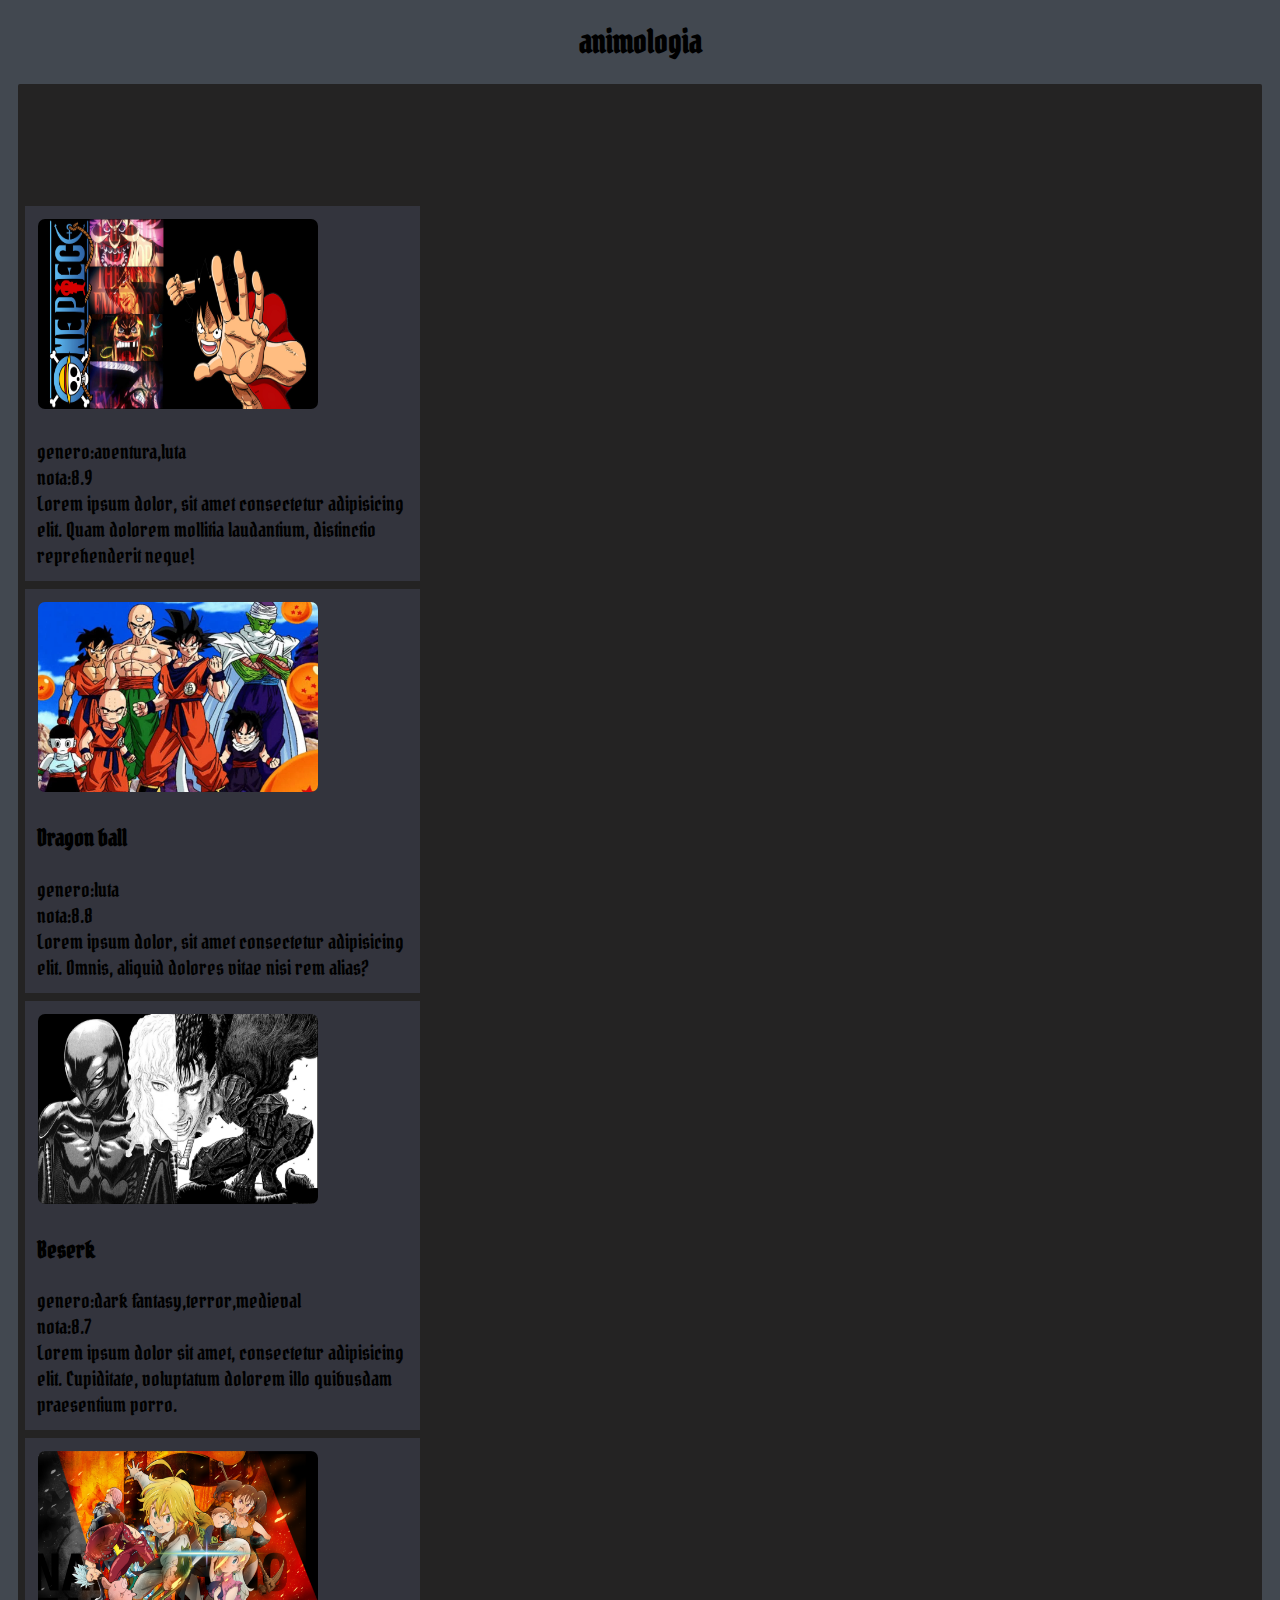
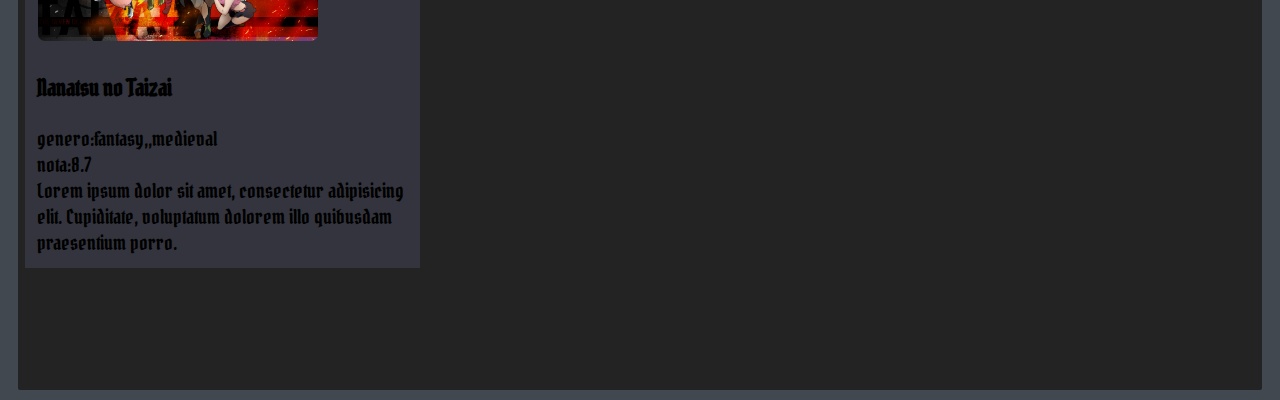
<file: index.html>
<!DOCTYPE html>
<html lang="pt-br">
<head>
    <meta charset="UTF-8">
    <meta http-equiv="X-UA-Compatible" content="IE=edge">
    <meta name="viewport" content="width=device-width, initial-scale=1.0">
    <link rel="stylesheet" href="style.css">
    <title>site</title>
</head>
<body>
    <style>
        @import url('https://fonts.googleapis.com/css2?family=Pirata+One&display=swap');
      </style>
    
    
    <h1 style="text-align: center;">animologia</h1>
     <div class="tabelagem" >
        
        
        <div class="pagina_onepiece">
           <img class="imagem_onepiece" src="/arte-digital-para-caneca-luffy-nika-one-piece-png-one-piece.jpg" alt="130px" width="280px" height="190px"  >
              <h3><link rel="stylesheet" href="pagONE_PIECE.HTML"></h3>
              <span>genero:aventura,luta</span>
        <div><span>nota:8.9</span></div>
        <div>
            <span>Lorem ipsum dolor, sit amet consectetur adipisicing elit. Quam dolorem mollitia laudantium, distinctio reprehenderit neque!</span>
        </div>
        </div>    
        
        
        
        <div class="pagina_dragonball" >
            <img class="imagem_dbz" src="/02121730170218.webp" alt="130px" width="280px" height="190px"  >
              <h3>Dragon ball</h3>
              <span>genero:luta</span>
             <div>nota:8.8</div>
             <div>Lorem ipsum dolor, sit amet consectetur adipisicing elit. Omnis, aliquid dolores vitae nisi rem alias?</div>
        </div>
        
        
        <div class="pagina_berserk" >
            <img class="imagem_berserk" src="/berserk.png" alt="130px" width="280px" height="190px"  >
              
              <h3>Beserk</h3>
              <span>genero:dark fantasy,terror,medieval</span>
              <div><span>nota:8.7</span></div>
              <div><span>Lorem ipsum dolor sit amet, consectetur adipisicing elit. Cupiditate, voluptatum dolorem illo quibusdam praesentium porro.</span></div>
        </div>
        
        
        <div class="pagina_nanatsu">
            <img class="imagem_nanatsu" src="/nanatsu.webp" alt="130px" width="280px" height="190px"  >
            <h3>Nanatsu no Taizai</h3>
            <span>genero:fantasy,,medieval</span>
            <div><span>nota:8.7</span></div>
            <div><span>Lorem ipsum dolor sit amet, consectetur adipisicing elit. Cupiditate, voluptatum dolorem illo quibusdam praesentium porro.</span></div>
        </div>
        
        
    
    
</div>

</main>

</body>
</html>






</body>
</html>
</file>
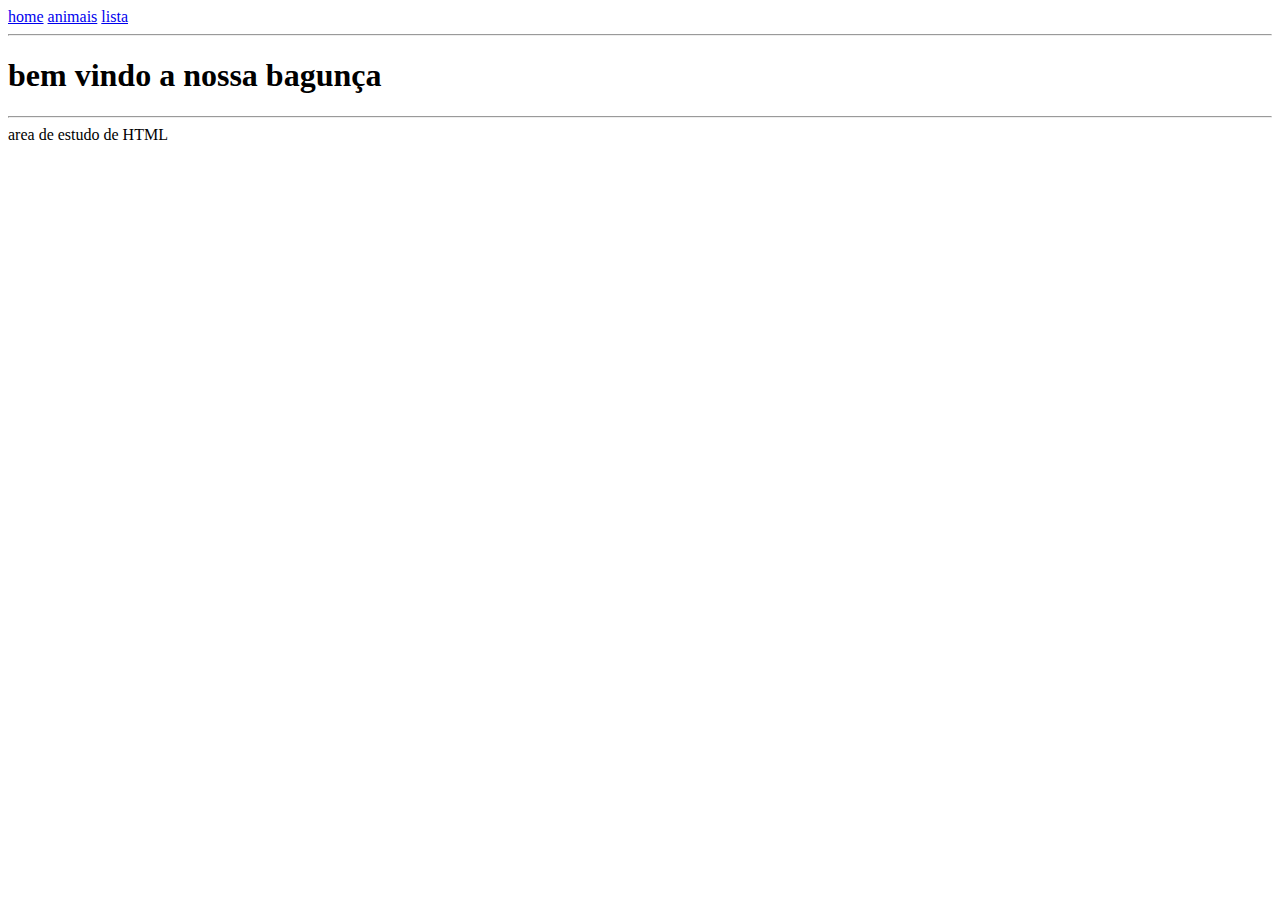
<file: aulainicial/index.html>
<!DOCTYPE html>
<html lang="pt-br">
<head>
    <meta charset="UTF-8">
    <meta http-equiv="X-UA-Compatible" content="IE=edge">
    <meta name="viewport" content="width=device-width, initial-scale=1.0">
    <title>inicio</title>
</head>
<body>
    <nav>
        <a href="index.html">home</a>
        <a href="pagina3.html">animais</a>
        <a href="pagina4.html">lista</a>


        <hr>
    <nav>
<main>
    <h1>bem vindo a nossa bagunça</h1>
    <hr>
    <span>area de estudo de HTML</span>


</main>




</body>
</html>
</file>
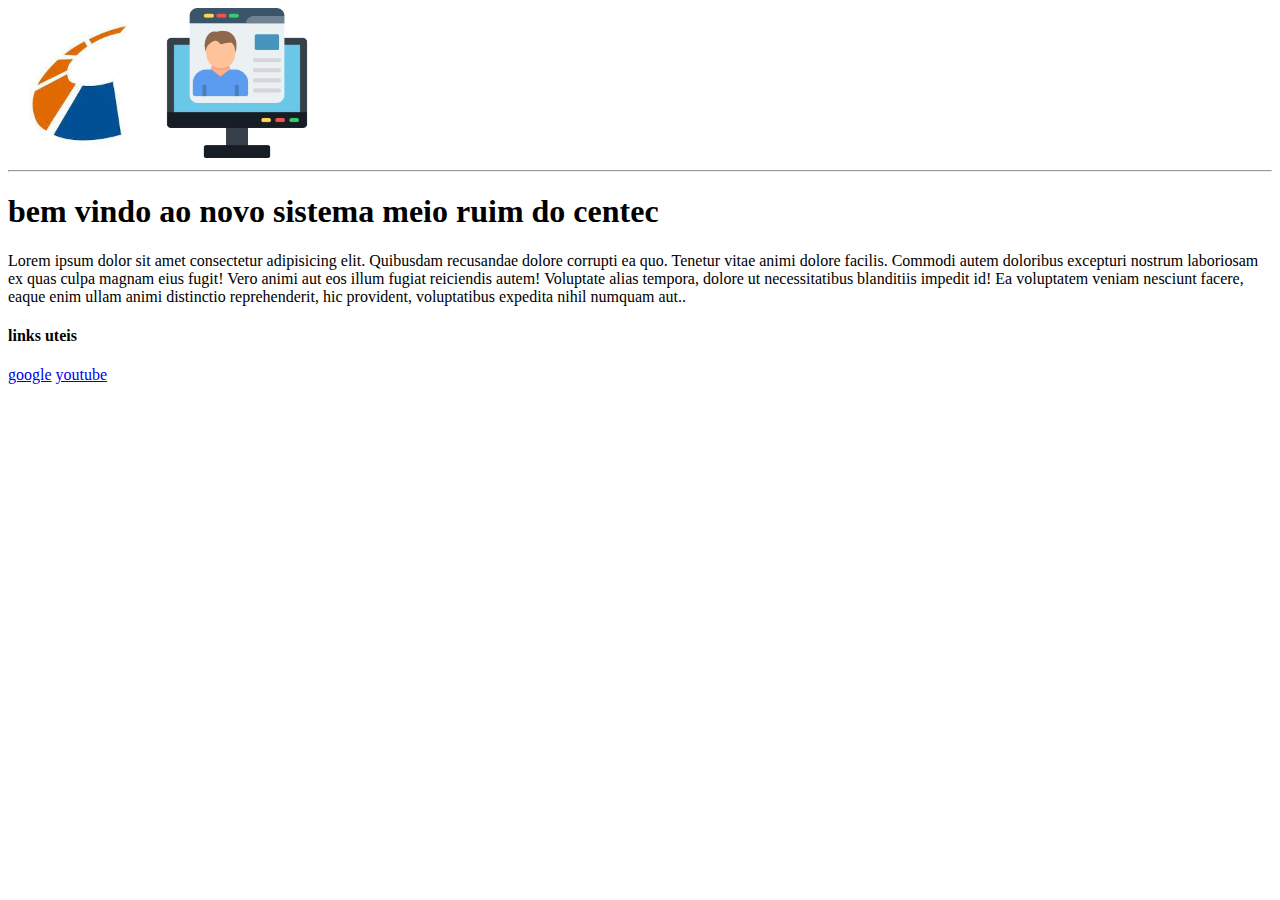
<file: formulario/index.html>
<!DOCTYPE html>
<html lang="pt-br">
<head>
    <meta charset="UTF-8">
    <meta http-equiv="X-UA-Compatible" content="IE=edge">
    <meta name="viewport" content="width=device-width, initial-scale=1.0">
    <title>home</title>
</head>
<body>
    <header>
        <nav>
           <a href="/index.html"><img src="images/centeclogo.png" width="150px" alt="centec logo"></a> 
            <a href="pages/cadastro.html"><img src="images/cadastrologo.png.png" width="150px" alt="cadastro"></a>
        </nav>
        <hr>
    </header>
    <main>
        <h1>bem vindo ao novo sistema meio ruim do centec</h1>
        <span>Lorem ipsum dolor sit amet consectetur adipisicing elit. Quibusdam recusandae dolore corrupti ea quo. Tenetur vitae animi dolore facilis. Commodi autem doloribus excepturi nostrum laboriosam ex quas culpa magnam eius fugit! Vero animi aut eos illum fugiat reiciendis autem! Voluptate alias tempora, dolore ut necessitatibus blanditiis impedit id! Ea voluptatem veniam nesciunt facere, eaque enim ullam animi distinctio reprehenderit, hic provident, voluptatibus expedita nihil numquam aut..</span>
    </main>
    <footer>
        <h4>links uteis</h4>
        <a href="https://www.google.com.br/">google</a>
        <a href="https://www.youtube.com/">youtube</a>
    </footer>








</body>
</html>
</file>
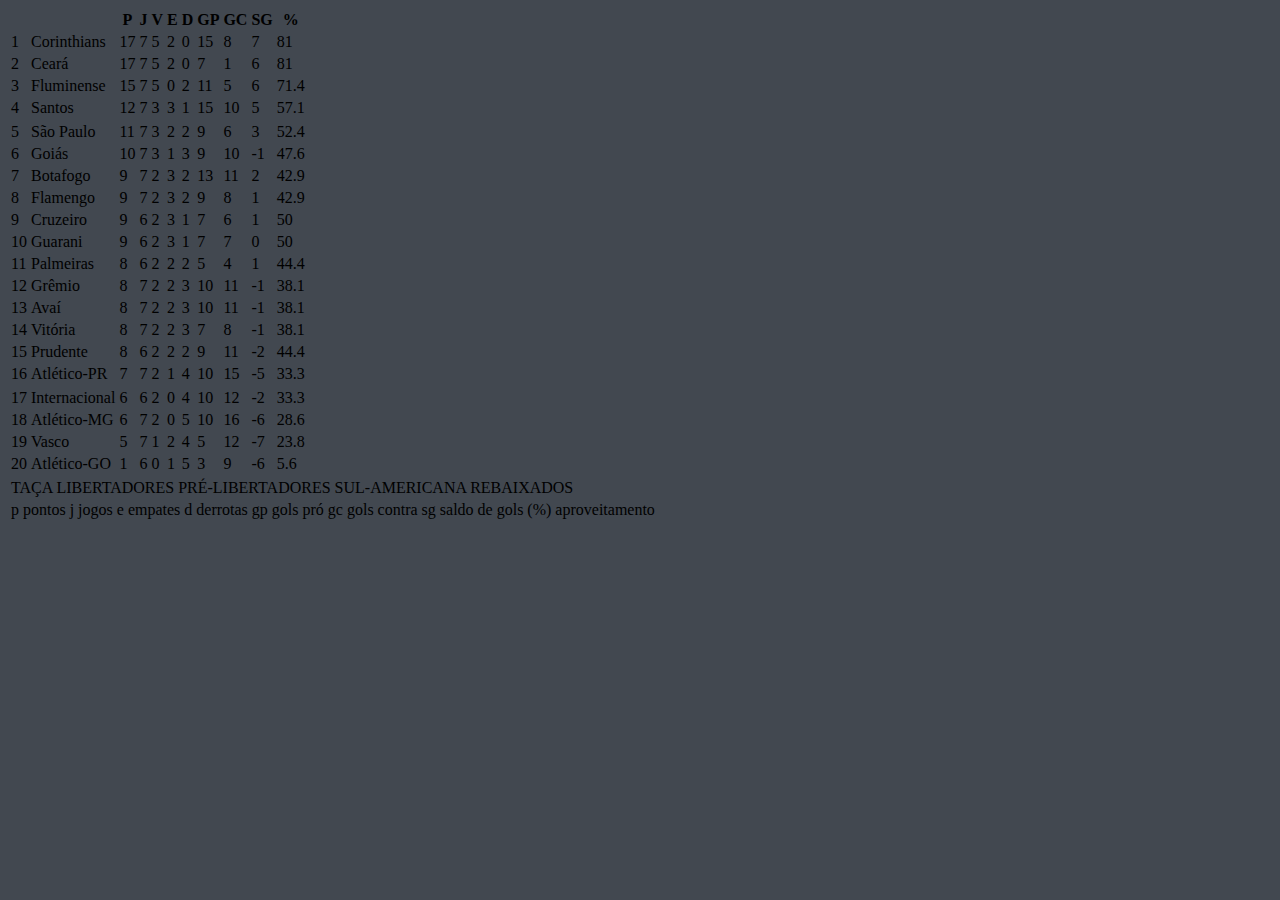
<file: brasileirão.html>
<!DOCTYPE html>
<html lang="pt-br">
<head>
    <meta charset="UTF-8">
    <meta http-equiv="X-UA-Compatible" content="IE=edge">
    <meta name="viewport" content="width=device-width, initial-scale=1.0">
    <link rel="stylesheet" href="style.css">
    <title>tabela do brasileirão</title>
</head>
<body>
    <table class="tabela" >
        <tr>
            <th></th>
            <th></th>
            <th class="valoresP" >P</th>
            <th class="valoresJ" > J</th>
            <th class="valoresV" > V</th>
            <th class="valoresE" > E</th>
            <th class="valoresD" > D</th>
            <th class="valoresGP" >GP</th>
            <th class="valoresGC" >GC</th>
            <th class="valoresSG" >SG</th>
            <th class="valoresCENTO">%</th>
        </tr>
        
            <tr>
                <td class="um">1 </td>
                <td class="times">Corinthians</td>
                <td class="divisóesud">17</td>
                <td class="divisõesdois">7</td>
                <td class="divisõesum">5</td>
                <td class="divisõesdois">2</td>
                <td class="divisõesum">0</td>
                <td class="divisõesdois">15</td>
                <td class="divisõesum">8</td>
                <td class="divisõesdois">7</td>
                <td class="divisõesum">81</td>
            </tr>
            <tr>
                <td class="dois">2 </td>
                <td class="times">Ceará</td>
                <td class="divisóesud">17</td>
                <td class="divisõesdois">7</td>
                <td class="divisõesum">5</td>
                <td class="divisõesdois">2</td>
                <td class="divisõesum">0</td>
                <td class="divisõesdois">7</td>
                <td class="divisõesum">1</td>
                <td class="divisõesdois">6</td>
                <td class="divisõesum">81</td>
                
            </tr>
            <tr>
                <td class="tres" >3 </td>
                <td class="times">Fluminense</td>
                <td class="divisóesud">15</td>
                <td class="divisõesdois">7</td>
                <td class="divisõesum">5</td>
                <td class="divisõesdois">0</td>
                <td class="divisõesum">2</td>
                <td class="divisõesdois">11</td>
                <td class="divisõesum">5</td>
                <td class="divisõesdois">6</td>
                <td class="divisõesum">71.4</td>
            </tr>
            <tr>
                <td class="quatro" >4 </td>
                <td class="times">Santos</td>
                <td class="divisóesud">12</td>
                <td class="divisõesdois">7</td>
                <td class="divisõesum">3</td>
                <td class="divisõesdois">3</td>
                <td class="divisõesum">1</td>
                <td class="divisõesdois">15</td>
                <td class="divisõesum">10</td>
                <td class="divisõesdois">5</td>
                <td class="divisõesum">57.1</td>
            </tr>
            <tr class="border"></tr>
            <tr>
                <td class="cinco" >5 </td>
                <td class="times">São Paulo</td>
                <td class="divisóesud">11</td>
                <td class="divisõesdois">7</td>
                <td class="divisõesum">3</td>
                <td class="divisõesdois">2</td>
                <td class="divisõesum">2</td>
                <td class="divisõesdois">9</td>
                <td class="divisõesum">6</td>
                <td class="divisõesdois">3</td>
                <td class="divisõesum">52.4</td>
            </tr>
            <tr>
                <td class="seis" >6 </td>
                <td class="times">Goiás</td>
                <td class="divisóesud">10</td>
                <td class="divisõesdois">7</td>
                <td class="divisõesum">3</td>
                <td class="divisõesdois">1</td>
                <td class="divisõesum">3</td>
                <td class="divisõesdois">9</td>
                <td class="divisõesum">10</td>
                <td class="divisõesdois">-1</td>
                <td class="divisõesum">47.6</td>
            </tr>
            <tr>
                <td class="sete">7 </td>
                <td class="times">Botafogo</td>
                <td class="divisóesud">9</td>
                <td class="divisõesdois">7</td>
                <td class="divisõesum">2</td>
                <td class="divisõesdois">3</td>
                <td class="divisõesum">2</td>
                <td class="divisõesdois">13</td>
                <td class="divisõesum">11</td>
                <td class="divisõesdois">2</td>
                <td class="divisõesum">42.9</td>
            </tr>
            <tr>
                <td class="oito">8 </td>
                <td class="times">Flamengo</td>
                <td class="divisóesud">9</td>
                <td class="divisõesdois">7</td>
                <td class="divisõesum">2</td>
                <td class="divisõesdois">3</td>
                <td class="divisõesum">2</td>
                <td class="divisõesdois">9</td>
                <td class="divisõesum">8</td>
                <td class="divisõesdois">1</td>
                <td class="divisõesum">42.9</td>
            </tr>
            <tr>
                <td class="nove">9 </td>
                <td class="times">Cruzeiro</td>
                <td class="divisóesud">9</td>
                <td class="divisõesdois">6</td>
                <td class="divisõesum">2</td>
                <td class="divisõesdois">3</td>
                <td class="divisõesum">1</td>
                <td class="divisõesdois">7</td>
                <td class="divisõesum">6</td>
                <td class="divisõesdois">1</td>
                <td class="divisõesum">50</td>
            </tr>
            <tr>
                <td class="dez">10 </td>
                <td class="times">Guarani</td>
                <td class="divisóesud">9</td>
                <td class="divisõesdois">6</td>
                <td class="divisõesum">2</td>
                <td class="divisõesdois">3</td>
                <td class="divisõesum">1</td>
                <td class="divisõesdois">7</td>
                <td class="divisõesum">7</td>
                <td class="divisõesdois">0</td>
                <td class="divisõesum">50</td>
            </tr>
            <tr>
                <td class="onze">11 </td>
                <td class="times">Palmeiras</td>
                <td class="divisóesud">8</td>
                <td class="divisõesdois">6</td>
                <td class="divisõesum">2</td>
                <td class="divisõesdois">2</td>
                <td class="divisõesum">2</td>
                <td class="divisõesdois">5</td>
                <td class="divisõesum">4</td>
                <td class="divisõesdois">1</td>
                <td class="divisõesum">44.4</td>
            </tr>
            <tr>
                <td class="doze">12 </td>
                <td class="times">Grêmio</td>
                <td class="divisóesud">8</td>
                <td class="divisõesdois">7</td>
                <td class="divisõesum">2</td>
                <td class="divisõesdois">2</td>
                <td class="divisõesum">3</td>
                <td class="divisõesdois">10</td>
                <td class="divisõesum">11</td>
                <td class="divisõesdois">-1</td>
                <td class="divisõesum">38.1</td>
            </tr>
            <tr>
                <td class="treze">13 </td>
                <td class="times">Avaí</td>
                <td class="divisóesud">8</td>
                <td class="divisõesdois">7</td>
                <td class="divisõesum">2</td>
                <td class="divisõesdois">2</td>
                <td class="divisõesum">3</td>
                <td class="divisõesdois">10</td>
                <td class="divisõesum">11</td>
                <td class="divisõesdois">-1</td>
                <td class="divisõesum">38.1</td>
            </tr>
            <tr>
                <td class="catorze">14 </td>
                <td class="times">Vitória</td>
                <td class="divisóesud">8</td>
                <td class="divisõesdois">7</td>
                <td class="divisõesum">2</td>
                <td class="divisõesdois">2</td>
                <td class="divisõesum">3</td>
                <td class="divisõesdois">7</td>
                <td class="divisõesum">8</td>
                <td class="divisõesdois">-1</td>
                <td class="divisõesum">38.1</td>
            </tr>
            <tr>
                <td class="quinze">15 </td>
                <td class="times">Prudente</td>
                <td class="divisóesud">8</td>
                <td class="divisõesdois">6</td>
                <td class="divisõesum">2</td>
                <td class="divisõesdois">2</td>
                <td class="divisõesum">2</td>
                <td class="divisõesdois">9</td>
                <td class="divisõesum">11</td>
                <td class="divisõesdois">-2</td>
                <td class="divisõesum">44.4</td>
            </tr>
            <tr>
                <td class="dezesseis">16 </td>
                <td class="times">Atlético-PR</td>
                <td class="divisóesud">7</td>
                <td class="divisõesdois">7</td>
                <td class="divisõesum">2</td>
                <td class="divisõesdois">1</td>
                <td class="divisõesum">4</td>
                <td class="divisõesdois">10</td>
                <td class="divisõesum">15</td>
                <td class="divisõesdois">-5</td>
                <td class="divisõesum">33.3</td>
            </tr>
            <tr class="border"></tr>
            <tr>
                <td class="dezesete">17 </td>
                <td class="times">Internacional</td>
                <td class="divisóesud">6</td>
                <td class="divisõesdois">6</td>
                <td class="divisõesum">2</td>
                <td class="divisõesdois">0</td>
                <td class="divisõesum">4</td>
                <td class="divisõesdois">10</td>
                <td class="divisõesum">12</td>
                <td class="divisõesdois">-2</td>
                <td class="divisõesum">33.3</td>
            </tr>
            <tr>
                <td class="dezoito">18 </td>
                <td class="times">Atlético-MG</td>
                <td class="divisóesud">6</td>
                <td class="divisõesdois">7</td>
                <td class="divisõesum">2</td>
                <td class="divisõesdois">0</td>
                <td class="divisõesum">5</td>
                <td class="divisõesdois">10</td>
                <td class="divisõesum">16</td>
                <td class="divisõesdois">-6</td>
                <td class="divisõesum">28.6</td>
            </tr>
            <tr>
                <td class="dezenove">19 </td>
                <td class="times">Vasco</td>
                <td class="divisóesud">5</td>
                <td class="divisõesdois">7</td>
                <td class="divisõesum">1</td>
                <td class="divisõesdois">2</td>
                <td class="divisõesum">4</td>
                <td class="divisõesdois">5</td>
                <td class="divisõesum">12</td>
                <td class="divisõesdois">-7</td>
                <td class="divisõesum">23.8</td>
            </tr>
            <tr>
                <td class="vinte">20 </td>
                <td class="times">Atlético-GO</td>
                <td class="divisóesud">1</td>
                <td class="divisõesdois">6</td>
                <td class="divisõesum">0</td>
                <td class="divisõesdois">1</td>
                <td class="divisõesum">5</td>
                <td class="divisõesdois">3</td>
                <td class="divisõesum">9</td>
                <td class="divisõesdois">-6</td>
                <td class="divisõesum">5.6</td>
            </tr>
    
    <table class="tabeladois">
        <tr>
            <td class="rodapéum"> 
              <span id="cor" ></span>  TAÇA LIBERTADORES PRÉ-LIBERTADORES SUL-AMERICANA REBAIXADOS
            </td>
        <tr>
            <td class="fonte">p pontos j jogos e empates d derrotas gp gols pró gc gols contra sg saldo de gols (%) aproveitamento</td> 
        </tr>    
            
        </tr>
    </table>
    
    </table>
    

</body>
</html>
</file>
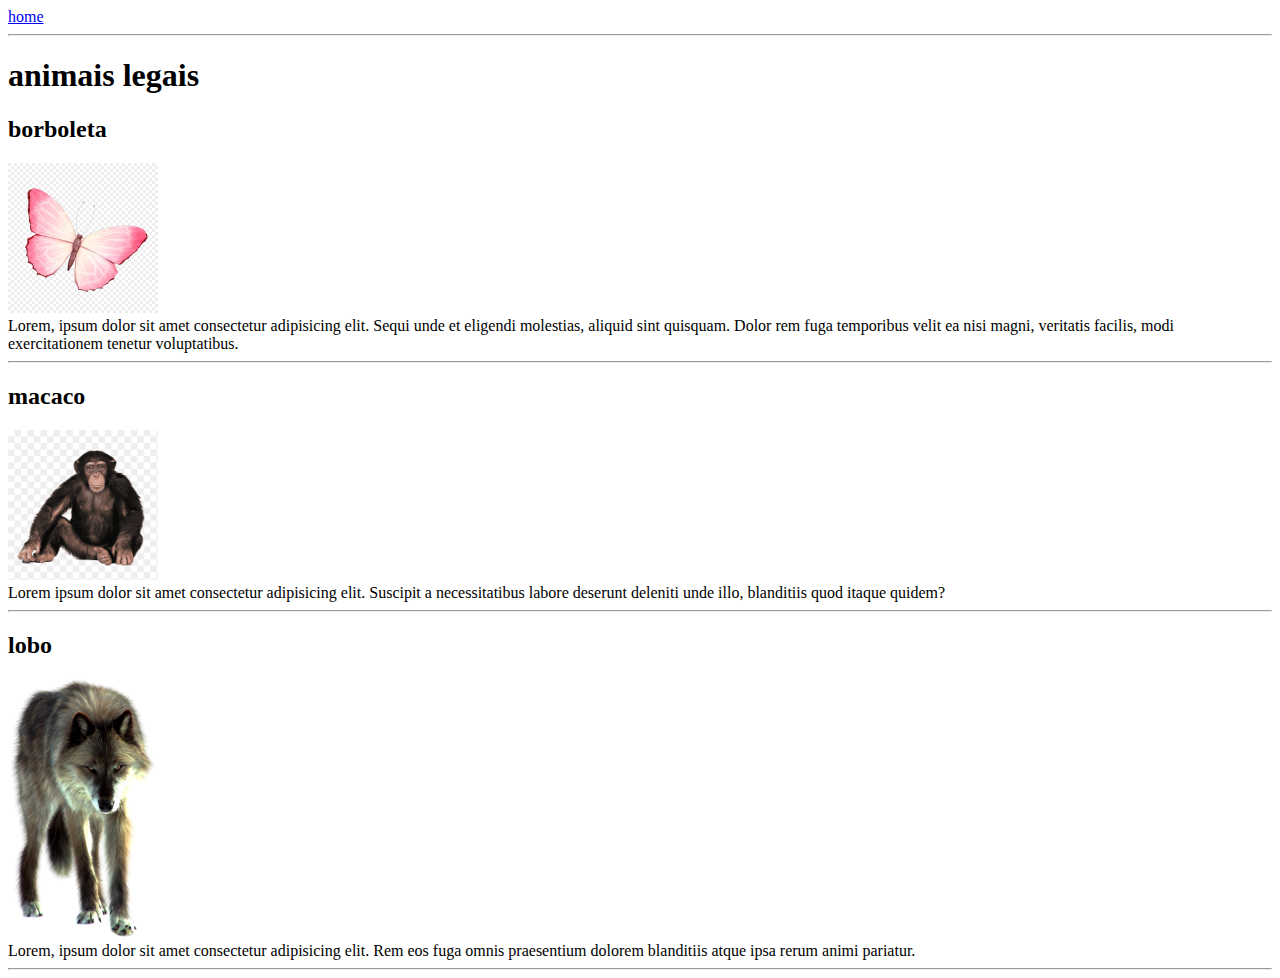
<file: pagina3.html>
<!DOCTYPE html>
<html lang="pt-br">
<head>
    <meta charset="UTF-8">
    <meta http-equiv="X-UA-Compatible" content="IE=edge">
    <meta name="viewport" content="width=device-width, initial-scale=1.0">
    <title>pagina3</title>
</head>
<body>
    <nav>
        <a href="index.html">home</a>
        <hr>

    </nav>
    <main>
        
        <h1>animais legais</h1>

        <section>
            <h2>borboleta</h2>
            <img src="./aulainicial/borboleta.png" width="150px" alt="imagem de uma borboleta">
            <br>
            <span>Lorem, ipsum dolor sit amet consectetur adipisicing elit. Sequi unde et eligendi molestias, aliquid sint quisquam. Dolor rem fuga temporibus velit ea nisi magni, veritatis facilis, modi exercitationem tenetur voluptatibus.</span>
        <section>
        <hr>
        <section>
            <h2>macaco</h2>
            <img src="aulainicial/mamaco.png" width="150px" alt="imagem de um macaco">
            <br>
            <span>Lorem ipsum dolor sit amet consectetur adipisicing elit. Suscipit a necessitatibus labore deserunt deleniti unde illo, blanditiis quod itaque quidem?</span>
        </section>
        <hr>
        <section>
            <h2>lobo</h2>
            <img src="aulainicial/Lobo-PNG.png" width="150px" alt="imagem de um lobo">
            <br>
            <span>Lorem, ipsum dolor sit amet consectetur adipisicing elit. Rem eos fuga omnis praesentium dolorem blanditiis atque ipsa rerum animi pariatur.</span>
        </section>
        <hr>
    
    
    
        </main>





</body>
</html>
</file>
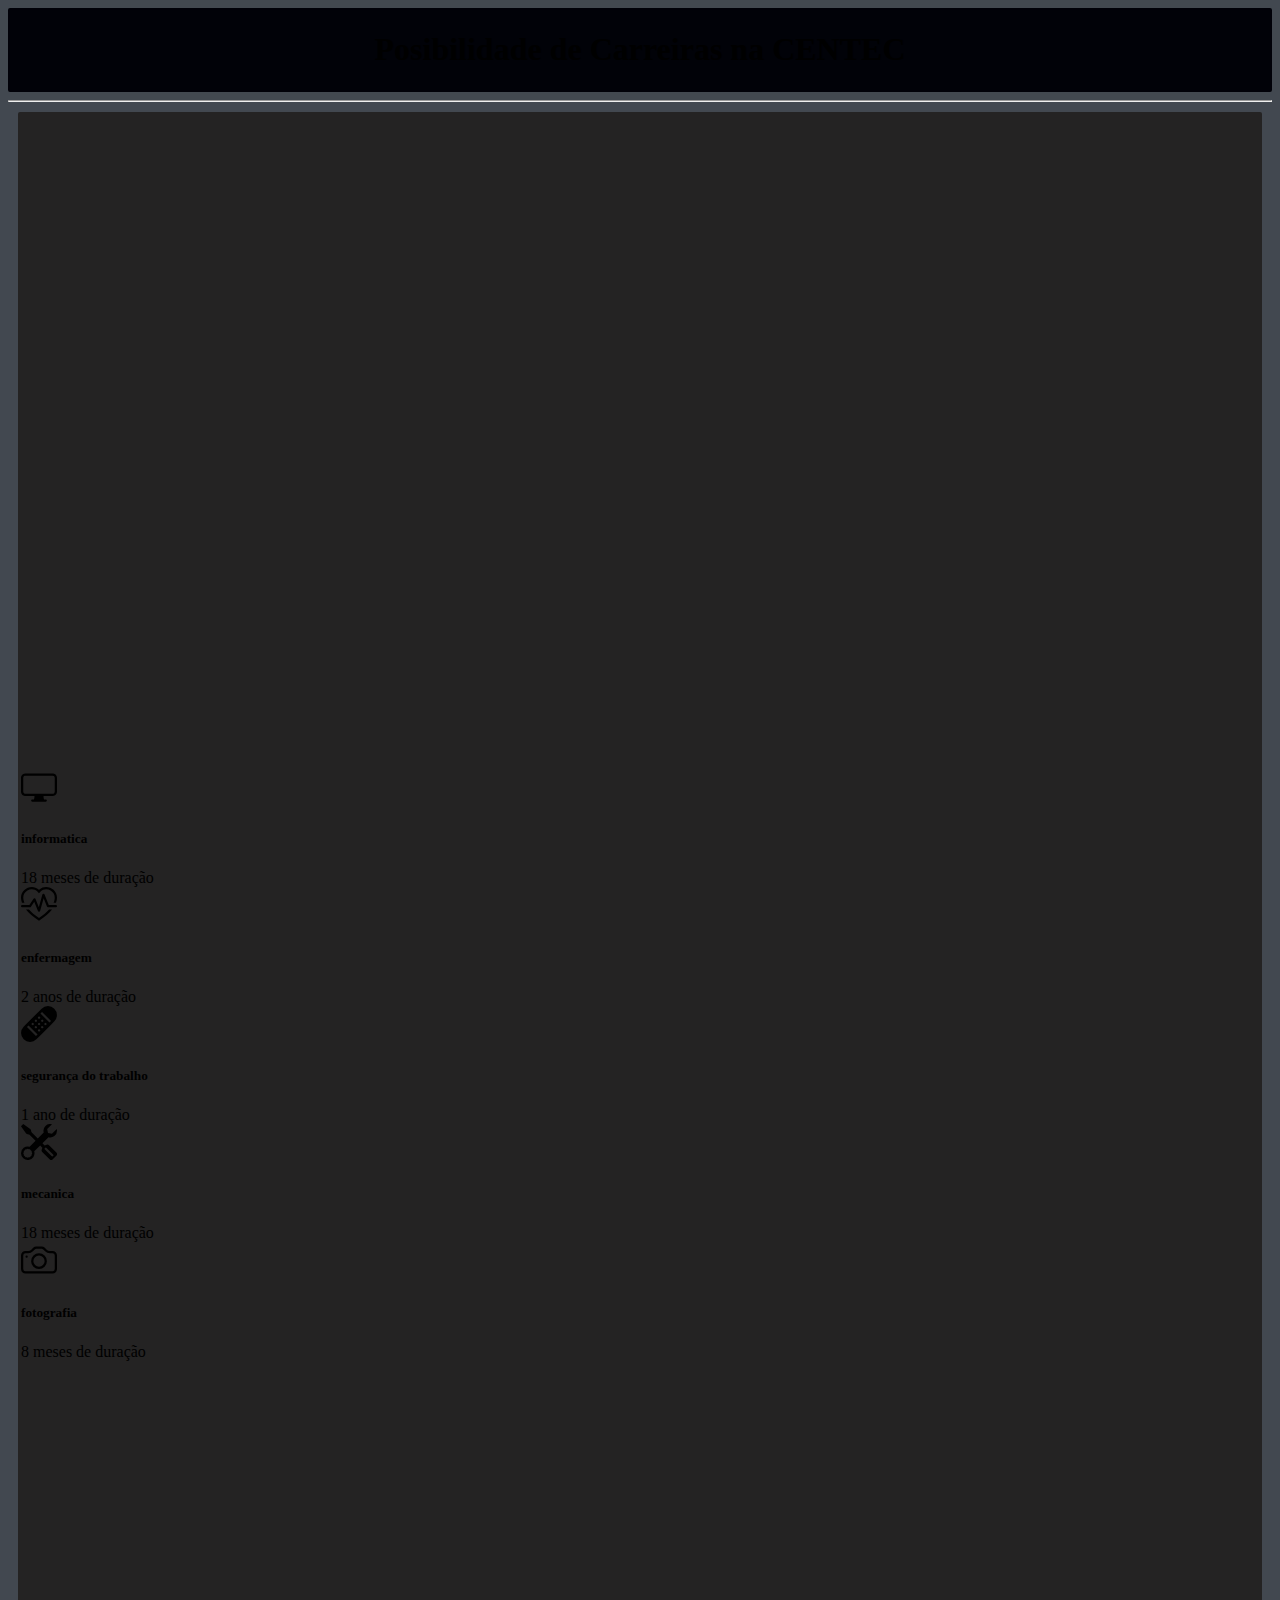
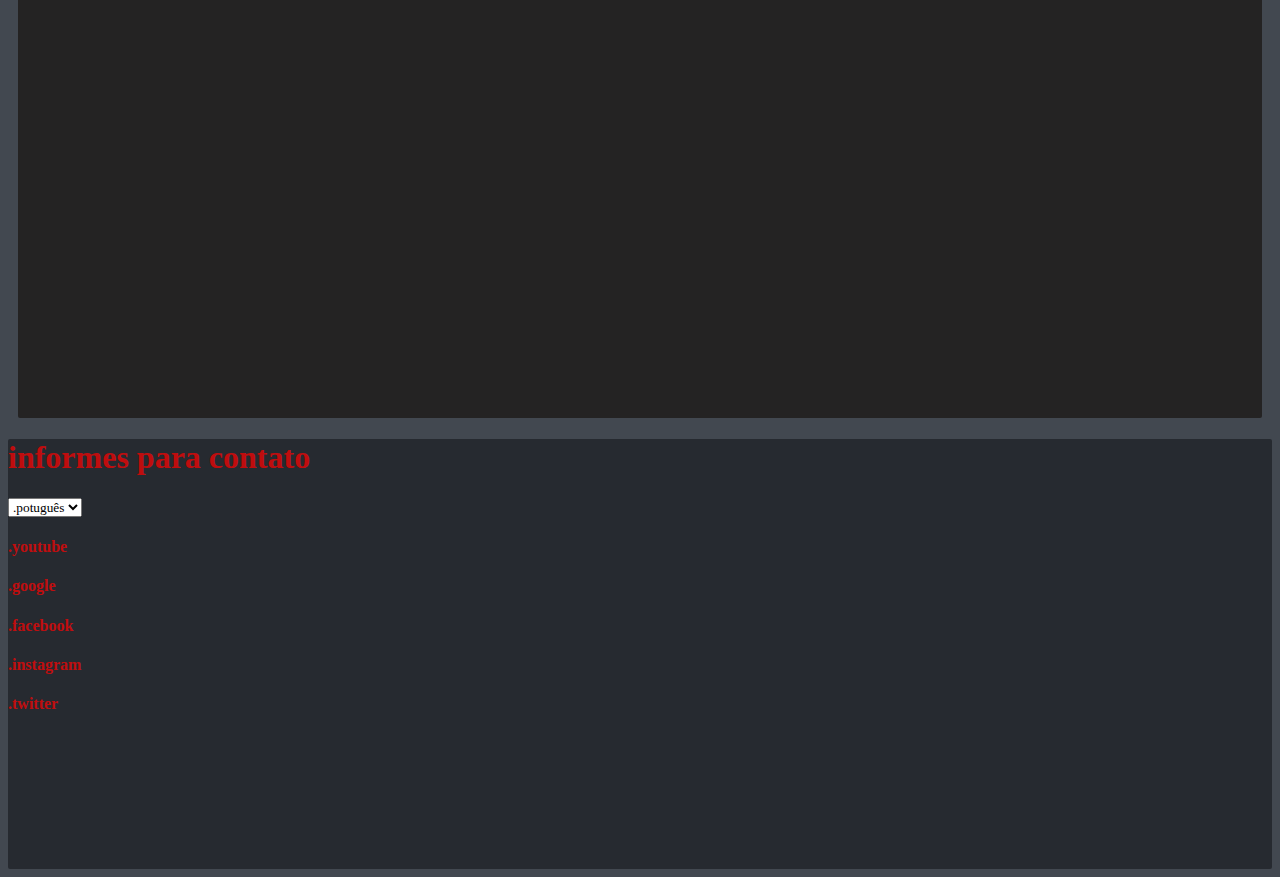
<file: primeirapagina.html>
<!DOCTYPE html>
<html lang="pt-br">
<head>
    <meta charset="UTF-8">
    <meta http-equiv="X-UA-Compatible" content="IE=edge">
    <meta name="viewport" content="width=device-width, initial-scale=1.0">
    <link rel="stylesheet" href="style.css">
    <title>meu site aí</title>
</head>
<body>
    


    <div class="basico" >
    
    
    
    <h1 style="text-align: center;" >Posibilidade de Carreiras na CENTEC</h1>

    
    </div>
    <hr>
   <main>
    <div class="tabelagem" >
        





            <div class="a">
                <svg xmlns="http://www.w3.org/2000/svg" width="36" height="36" fill="currentColor" class="bi bi-display" viewBox="0 0 16 16">
                    <path d="M0 4s0-2 2-2h12s2 0 2 2v6s0 2-2 2h-4c0 .667.083 1.167.25 1.5H11a.5.5 0 0 1 0 1H5a.5.5 0 0 1 0-1h.75c.167-.333.25-.833.25-1.5H2s-2 0-2-2V4zm1.398-.855a.758.758 0 0 0-.254.302A1.46 1.46 0 0 0 1 4.01V10c0 .325.078.502.145.602.07.105.17.188.302.254a1.464 1.464 0 0 0 .538.143L2.01 11H14c.325 0 .502-.078.602-.145a.758.758 0 0 0 .254-.302 1.464 1.464 0 0 0 .143-.538L15 9.99V4c0-.325-.078-.502-.145-.602a.757.757 0 0 0-.302-.254A1.46 1.46 0 0 0 13.99 3H2c-.325 0-.502.078-.602.145z"/>
                  </svg>
                  
                  <h5>informatica</h5>
                  <span>18 meses de duração</span>
            </div>    
            
            
            
            <div class="b" >
                <svg xmlns="http://www.w3.org/2000/svg" width="36" height="36" fill="currentColor" class="bi bi-heart-pulse" viewBox="0 0 16 16">
                    <path d="m8 2.748-.717-.737C5.6.281 2.514.878 1.4 3.053.918 3.995.78 5.323 1.508 7H.43c-2.128-5.697 4.165-8.83 7.394-5.857.06.055.119.112.176.171a3.12 3.12 0 0 1 .176-.17c3.23-2.974 9.522.159 7.394 5.856h-1.078c.728-1.677.59-3.005.108-3.947C13.486.878 10.4.28 8.717 2.01L8 2.748ZM2.212 10h1.315C4.593 11.183 6.05 12.458 8 13.795c1.949-1.337 3.407-2.612 4.473-3.795h1.315c-1.265 1.566-3.14 3.25-5.788 5-2.648-1.75-4.523-3.434-5.788-5Z"/>
                    <path d="M10.464 3.314a.5.5 0 0 0-.945.049L7.921 8.956 6.464 5.314a.5.5 0 0 0-.88-.091L3.732 8H.5a.5.5 0 0 0 0 1H4a.5.5 0 0 0 .416-.223l1.473-2.209 1.647 4.118a.5.5 0 0 0 .945-.049l1.598-5.593 1.457 3.642A.5.5 0 0 0 12 9h3.5a.5.5 0 0 0 0-1h-3.162l-1.874-4.686Z"/>
                  </svg>
                  
                  <h5>enfermagem</h5>
                  <span>2 anos de duração</span>
            </div>
            
            
            <div class="c" >
                <svg xmlns="http://www.w3.org/2000/svg" width="36" height="36" fill="currentColor" class="bi bi-bandaid-fill" viewBox="0 0 16 16">
                    <path d="m2.68 7.676 6.49-6.504a4 4 0 0 1 5.66 5.653l-1.477 1.529-5.006 5.006-1.523 1.472a4 4 0 0 1-5.653-5.66l.001-.002 1.505-1.492.001-.002Zm5.71-2.858a.5.5 0 1 0-.708.707.5.5 0 0 0 .707-.707ZM6.974 6.939a.5.5 0 1 0-.707-.707.5.5 0 0 0 .707.707ZM5.56 8.354a.5.5 0 1 0-.707-.708.5.5 0 0 0 .707.708Zm2.828 2.828a.5.5 0 1 0-.707-.707.5.5 0 0 0 .707.707Zm1.414-2.121a.5.5 0 1 0-.707.707.5.5 0 0 0 .707-.707Zm1.414-.707a.5.5 0 1 0-.706-.708.5.5 0 0 0 .707.708Zm-4.242.707a.5.5 0 1 0-.707.707.5.5 0 0 0 .707-.707Zm1.414-.707a.5.5 0 1 0-.707-.708.5.5 0 0 0 .707.708Zm1.414-2.122a.5.5 0 1 0-.707.707.5.5 0 0 0 .707-.707ZM8.646 3.354l4 4 .708-.708-4-4-.708.708Zm-1.292 9.292-4-4-.708.708 4 4 .708-.708Z"/>
                  </svg>
                  
                  <h5>segurança do trabalho</h5>
                  <span>1 ano de duração</span>
            </div>
            
            
            <div class="d">
                <svg xmlns="http://www.w3.org/2000/svg" width="36" height="36" fill="currentColor" class="bi bi-tools" viewBox="0 0 16 16">
                    <path d="M1 0 0 1l2.2 3.081a1 1 0 0 0 .815.419h.07a1 1 0 0 1 .708.293l2.675 2.675-2.617 2.654A3.003 3.003 0 0 0 0 13a3 3 0 1 0 5.878-.851l2.654-2.617.968.968-.305.914a1 1 0 0 0 .242 1.023l3.27 3.27a.997.997 0 0 0 1.414 0l1.586-1.586a.997.997 0 0 0 0-1.414l-3.27-3.27a1 1 0 0 0-1.023-.242L10.5 9.5l-.96-.96 2.68-2.643A3.005 3.005 0 0 0 16 3c0-.269-.035-.53-.102-.777l-2.14 2.141L12 4l-.364-1.757L13.777.102a3 3 0 0 0-3.675 3.68L7.462 6.46 4.793 3.793a1 1 0 0 1-.293-.707v-.071a1 1 0 0 0-.419-.814L1 0Zm9.646 10.646a.5.5 0 0 1 .708 0l2.914 2.915a.5.5 0 0 1-.707.707l-2.915-2.914a.5.5 0 0 1 0-.708ZM3 11l.471.242.529.026.287.445.445.287.026.529L5 13l-.242.471-.026.529-.445.287-.287.445-.529.026L3 15l-.471-.242L2 14.732l-.287-.445L1.268 14l-.026-.529L1 13l.242-.471.026-.529.445-.287.287-.445.529-.026L3 11Z"/>
                  </svg>
                  
                  <h5>mecanica</h5>
                  <span>18 meses de duração</span>
            </div>
            
            
            <div class="e" >
                <svg xmlns="http://www.w3.org/2000/svg" width="36" height="36" fill="currentColor" class="bi bi-camera" viewBox="0 0 16 16">
                    <path d="M15 12a1 1 0 0 1-1 1H2a1 1 0 0 1-1-1V6a1 1 0 0 1 1-1h1.172a3 3 0 0 0 2.12-.879l.83-.828A1 1 0 0 1 6.827 3h2.344a1 1 0 0 1 .707.293l.828.828A3 3 0 0 0 12.828 5H14a1 1 0 0 1 1 1v6zM2 4a2 2 0 0 0-2 2v6a2 2 0 0 0 2 2h12a2 2 0 0 0 2-2V6a2 2 0 0 0-2-2h-1.172a2 2 0 0 1-1.414-.586l-.828-.828A2 2 0 0 0 9.172 2H6.828a2 2 0 0 0-1.414.586l-.828.828A2 2 0 0 1 3.172 4H2z"/>
                    <path d="M8 11a2.5 2.5 0 1 1 0-5 2.5 2.5 0 0 1 0 5zm0 1a3.5 3.5 0 1 0 0-7 3.5 3.5 0 0 0 0 7zM3 6.5a.5.5 0 1 1-1 0 .5.5 0 0 1 1 0z"/>
                  </svg>
                  
                  <h5>fotografia</h5>
                  <span>8 meses de duração</span>
            </div>
        
    </div>
    
    </main>
    <footer>
        <h1 style="text-align: left;" >informes para contato</h1>
        <div>
            

            <select name="" id="">

                <option value="">.potuguês</option>
                <option value="">.english</option>
                <option value="">.español</option>
                <option value="">.日本語</option>
                <option value="">.Français</option>
                <option value="">.Русский</option>
            </select>

        </div>
    
        <h4>.youtube</h4>
        
        <h4>.google</h4>
        
        <h4>.facebook</h4>
        
        <h4>.instagram</h4>
        
        <h4>.twitter</h4>
    
    
    
    </footer>
</body>
</html>
</file>
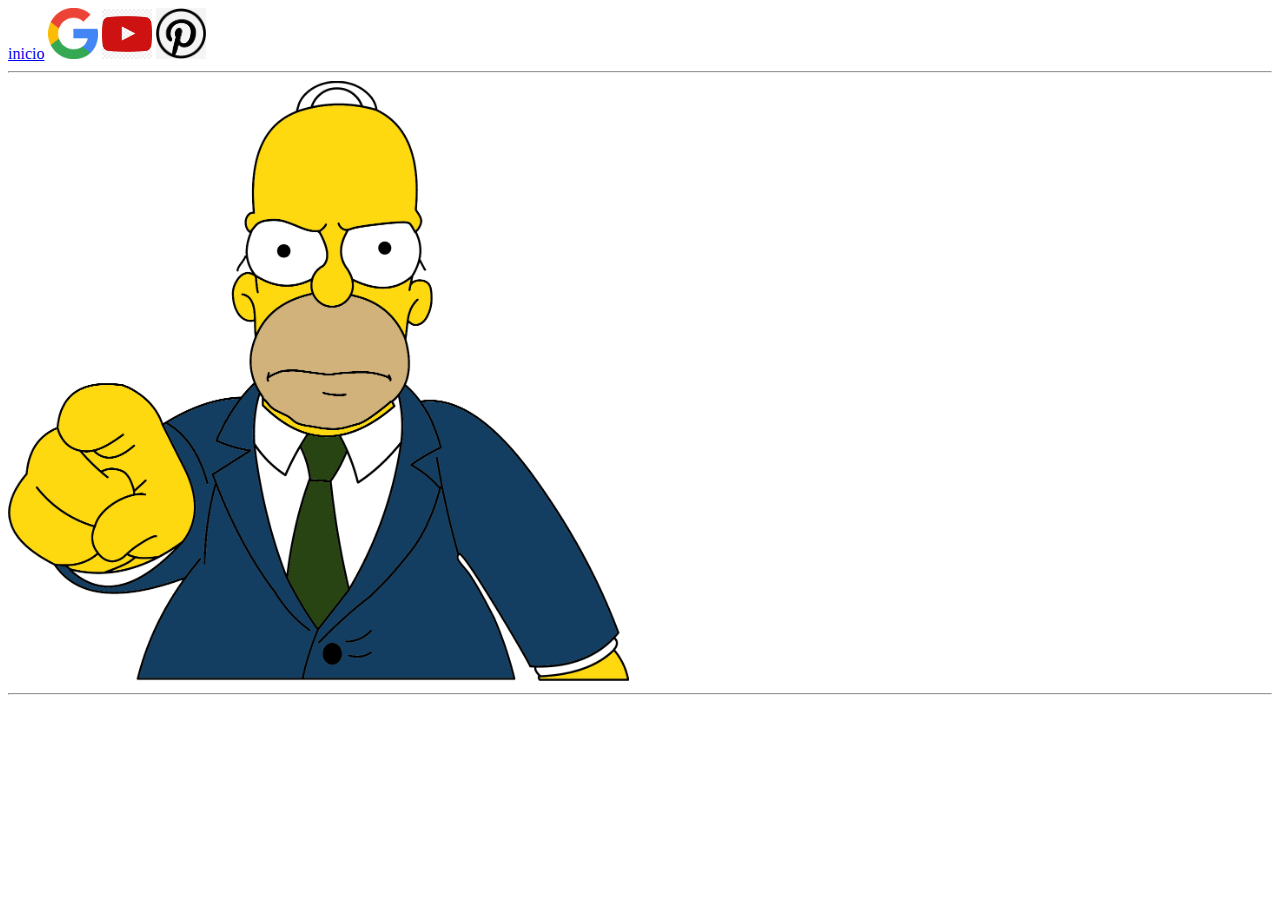
<file: aulainicial/pagina2.html>
<!DOCTYPE html>
<html lang="pt-br">
<head>
    <meta charset="UTF-8">
    <meta http-equiv="X-UA-Compatible" content="IE=edge">
    <meta name="viewport" content="width=device-width, initial-scale=1.0">
    <title>aula 2</title>
</head>
<body>
    <a href="/index.html">inicio</a>
    <a href="http://www.google.com" target="_blank">
        <img src="googlelogo.png" width="50px" alt="logo google"></a>
    

    <a href="http://youtube.com" target="_blank">
        <img src="youtube_logo.png" width="50px" alt="logo youtube"></a>
    

    <a href="http://pinterest.com" target="_blank">
        <img src="pinterest_logo.png" width="50px" alt="pinyerest logo"></a>
    



    <hr>
    <img src="hormer.png" height="600px"  alt="hormer">
    

    <hr>
        



</body>
</html>
</file>
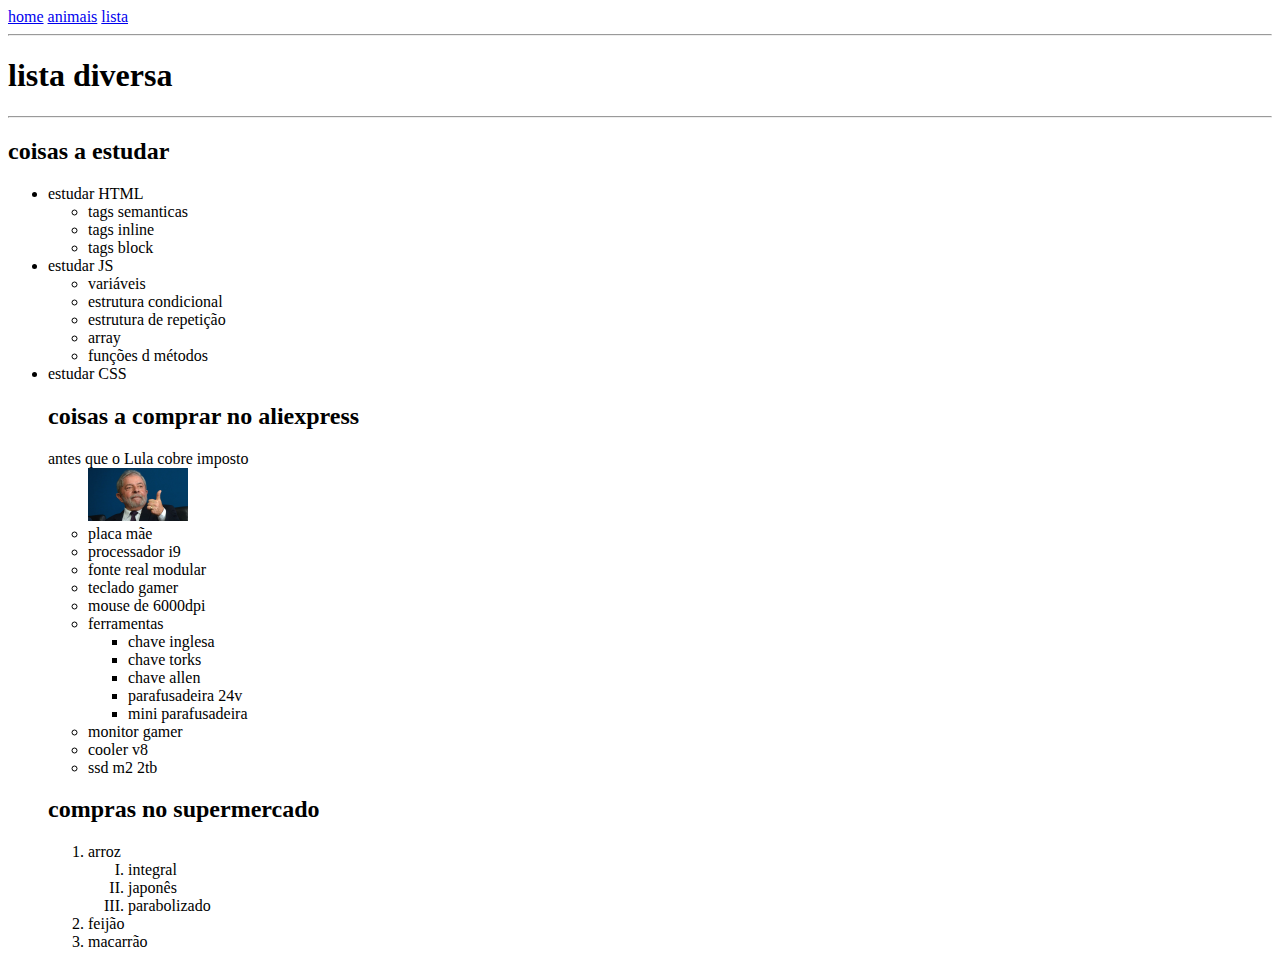
<file: aulainicial/pagina4.html>
<!DOCTYPE html>
<html lang="pt-br">
<head>
    <meta charset="UTF-8">
    <meta http-equiv="X-UA-Compatible" content="IE=edge">
    <meta name="viewport" content="width=device-width, initial-scale=1.0">
    <title>lista de coisas a fazer</title>
</head>
<body>
    <nav>
        <a href="index.html">home</a>
        <a href="pagina3.html">animais</a>
        <a href="pagina4.html">lista</a>


        <hr>
    </nav>

    <main>
        <h1>lista diversa</h1>
        <hr>
        <h2>coisas a estudar</h2>


        <ul>
            <li>estudar HTML</li>
           <ul>

                <li>tags semanticas</li>
                <li>tags inline</li>
                <li>tags block</li>


           </ul>
           
           
           
            <li>estudar JS</li>
                <ul>
                    <li>variáveis</li>
                    <li>estrutura condicional</li>
                    <li>estrutura de repetição</li>
                    <li>array</li>
                    <li>funções d métodos</li>

                    
                </ul>
                <li>estudar CSS</li>



                <h2>coisas a comprar no aliexpress</h2>
                <span>antes que o Lula cobre imposto</span>  
                <ul>
                    <img src="LULA.PNG" width="100px" alt="lula">
                  
                  
                    <li>placa mãe</li>
                    <li>processador i9</li>
                    <li>fonte real modular</li>
                    <li>teclado gamer</li>
                    <li>mouse de 6000dpi</li>
                    <li>ferramentas</li>

                    <ul>
                        <li>chave inglesa</li>
                        <li>chave torks</li>
                        <li>chave allen</li>
                        <li>parafusadeira 24v</li>
                        <li>mini parafusadeira</li>
                    
                    
                    </ul>
                    <li>monitor gamer</li>
                    <li>cooler v8</li>
                    <li>ssd m2 2tb</li>

                </ul>

                <h2>compras no supermercado</h2> 
                <ol>
                    <li>arroz</li>
                    <ol type="I">
                        <li>integral</li>
                        <li>japonês</li>
                        <li>parabolizado</li>

                </ol>
                <li>feijão</li>
                <li>macarrão</li>




            
        </ul>
    </main>




</body>
</html>
</file>
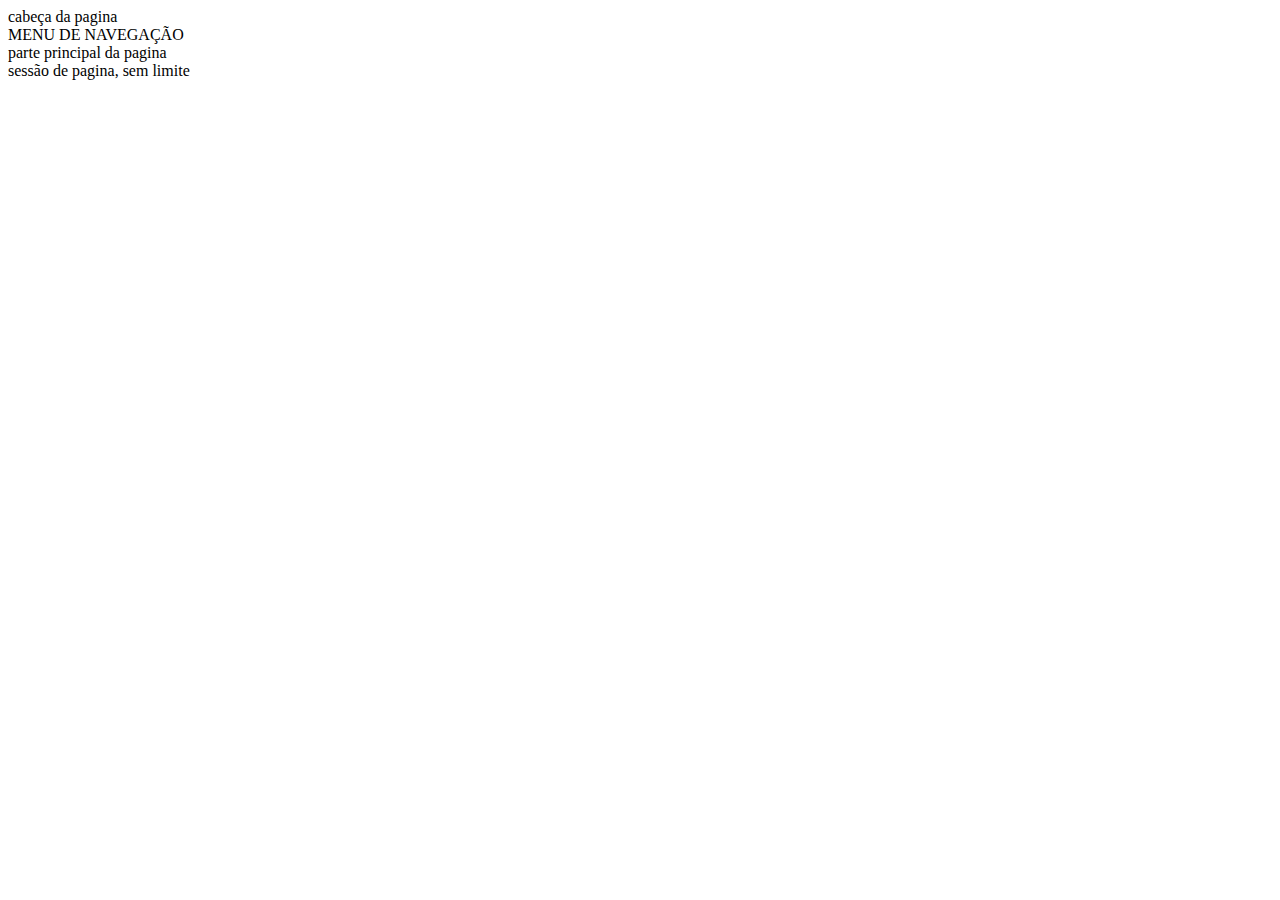
<file: aulainicial/pagina5.html>
<!DOCTYPE html>
<html lang="pt-br">
<head>
    <meta charset="UTF-8">
    <meta http-equiv="X-UA-Compatible" content="IE=edge">
    <meta name="viewport" content="width=device-width, initial-scale=1.0">
    <title>orimeira pagina html</title>
</head>
<body>
    <header>
        cabeça da pagina
    </header>

    <nav>
    MENU DE NAVEGAÇÃO


    </nav>

    <main>parte principal da pagina

        <section>
            sessão de pagina, sem limite
        </section>







    </main>









</body>
</html>
</file>
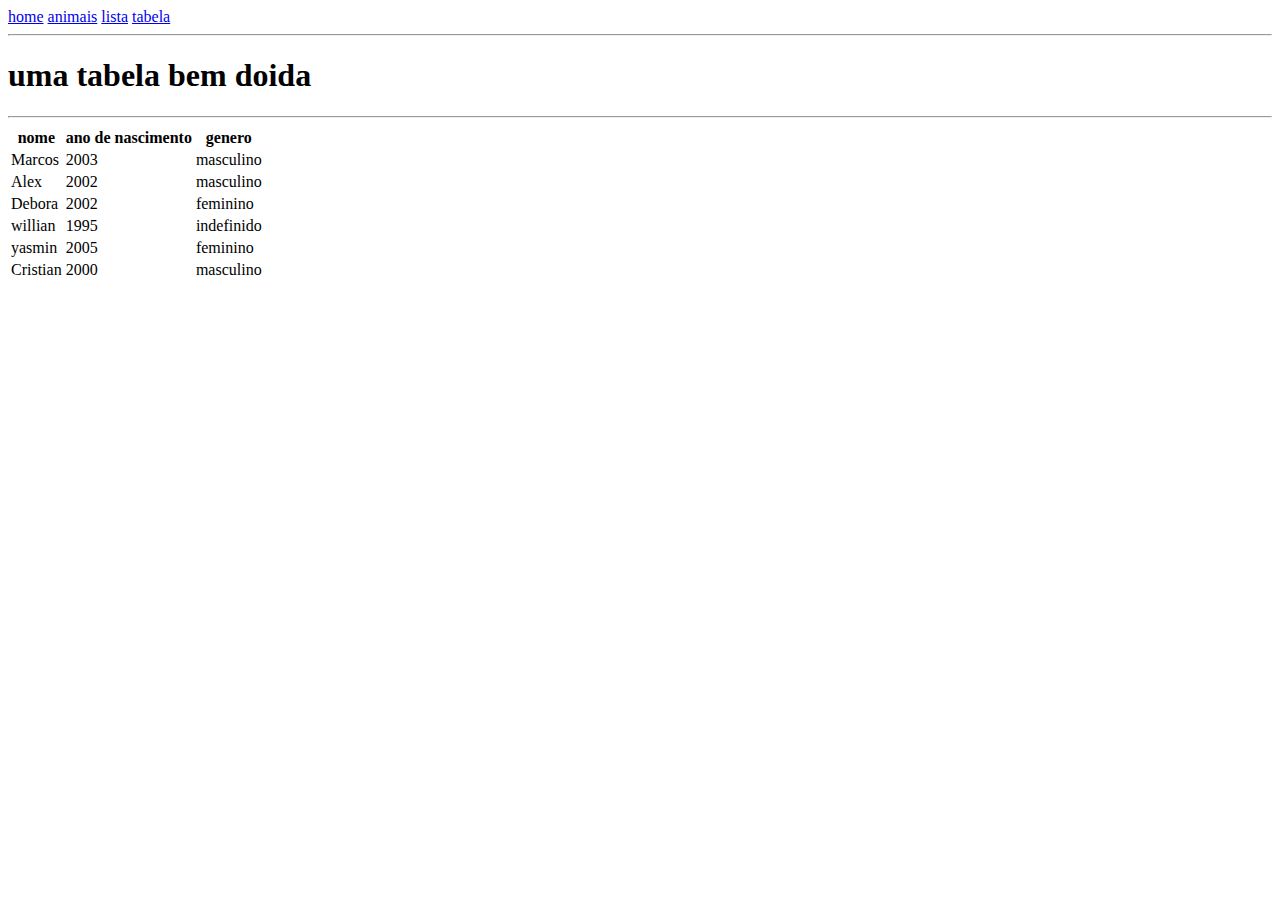
<file: aulainicial/pagina6.html>
<!DOCTYPE html>
<html lang="pt-br">
<head>
    <meta charset="UTF-8">
    <meta http-equiv="X-UA-Compatible" content="IE=edge">
    <meta name="viewport" content="width=device-width, initial-scale=1.0">
    <title>tabela bem legal</title>
</head>
<body>
    <nav>
        <a href="index.html">home</a>
        <a href="pagina3.html">animais</a>
        <a href="pagina4.html">lista</a>
        <a href="pagina6.html">tabela</a>

        <hr>
    </nav>
    <main>
        <h1>uma tabela bem doida</h1>
        <hr>

        <table>
            <tr>
                <th>nome</th>
                <th>ano de nascimento</th>
                <th>genero</th>
            
            
            
            
            </tr>
            <tr>
                <td>Marcos </td>
                <td>2003</td>
                <td>masculino</td>
            </tr>
            
            <tr>
                <td>Alex</td>
                <td>2002</td>
                <td>masculino</td>

            </tr>

            <tr>
                <td>Debora</td>
                <td>2002</td>
                <td>feminino</td>

            </tr>

            <tr>
                <td>willian</td>
                <td>1995</td>
                <td>indefinido</td>

            </tr>

            <tr>
                <td>yasmin</td>
                <td>2005</td>
                <td>feminino</td>


            </tr>

            <tr>
                <td>Cristian</td>
                <td>2000</td>
                <td>masculino</td>

            </tr>







        </table>

    </main>





</body>
</html>
</file>
<file: style.css>
body{
    background-color: #424850;
}
*{font-family: 'Pirata One', cursive;
     }
     .basico{
        border: 2px solid rgb(0, 0, 8);
        border-radius: 2px;
        min-height: 27px;
        background-color: #010208;
    }
    #hr{
        color: #1a191925;
        background-color: #262a30;
    }
    
    
    .tabelagem{
        border: 3px solid transparent;
        margin: 10px;
        height: 1900px ;
        display: flex;
        flex-direction: column;
        flex-wrap: wrap;
        align-content: space-between;
        justify-content: center;
        background-color: #242323;
        border-radius: 2px;
    }
    footer{
        background-color: #262a30;
        min-height: 430px;
        color: #eb0505cc;
        border-radius: 2px;
    }
    
    .pagina_onepiece{
        background-color: #33343d;
        color: #000;
        font-size: 20px;
        border: 2px solid transparent;
        padding: 10px;
        margin: 4px;
        flex-direction: row;
        width: 30%;
    }
    .pagina_onepiece:hover{
        border-radius: 5px;
        background-color: #eff2f34d;
        transform: scale(1.05);
    }
    .pagina_dragonball{
        background-color: #33343d;
        color: #000;
        font-size: 20px;
        border: 2px solid transparent;
        padding: 10px;
        margin: 4px;
        flex-direction: row;
        width: 30%
    }
    .pagina_dragonball:hover{
        border-radius: 5px;
        background-color: #eff2f34d;
        transform: scale(1.05);
    }
    .pagina_berserk{
        background-color: #33343d;
        color: #000;
        font-size: 20px;
        border: 2px solid transparent;
        padding: 10px;
        margin: 4px;
        flex-direction: row;
        width: 30%
    }
    .pagina_berserk:hover{
        border-radius: 5px;
        background-color: #eff2f34d;
        transform: scale(1.05);
    }
    .pagina_nanatsu{
        background-color: #33343d;
        color: #000;
        font-size: 20px;
        border: 2px solid transparent;
        padding: 10px;
        margin: 4px;
        flex-direction: row;
        width: 30%
    }
    .pagina_nanatsu:hover{
        border-radius: 5px;
        background-color: #eff2f34d;
        transform: scale(1.05);
    }
    .imagem_dbz{
        border: 1px solid transparent;
        border-radius: 8px;
    }
    .imagem_onepiece{
        border: 1px solid transparent;
        border-radius: 8px;
    
    }
    .imagem_berserk{
        border: 1px solid transparent;
        border-radius: 8px;
    
    }
    .imagem_nanatsu{
        border: 1px solid transparent;
        border-radius: 8px;
    
    }
</file>
